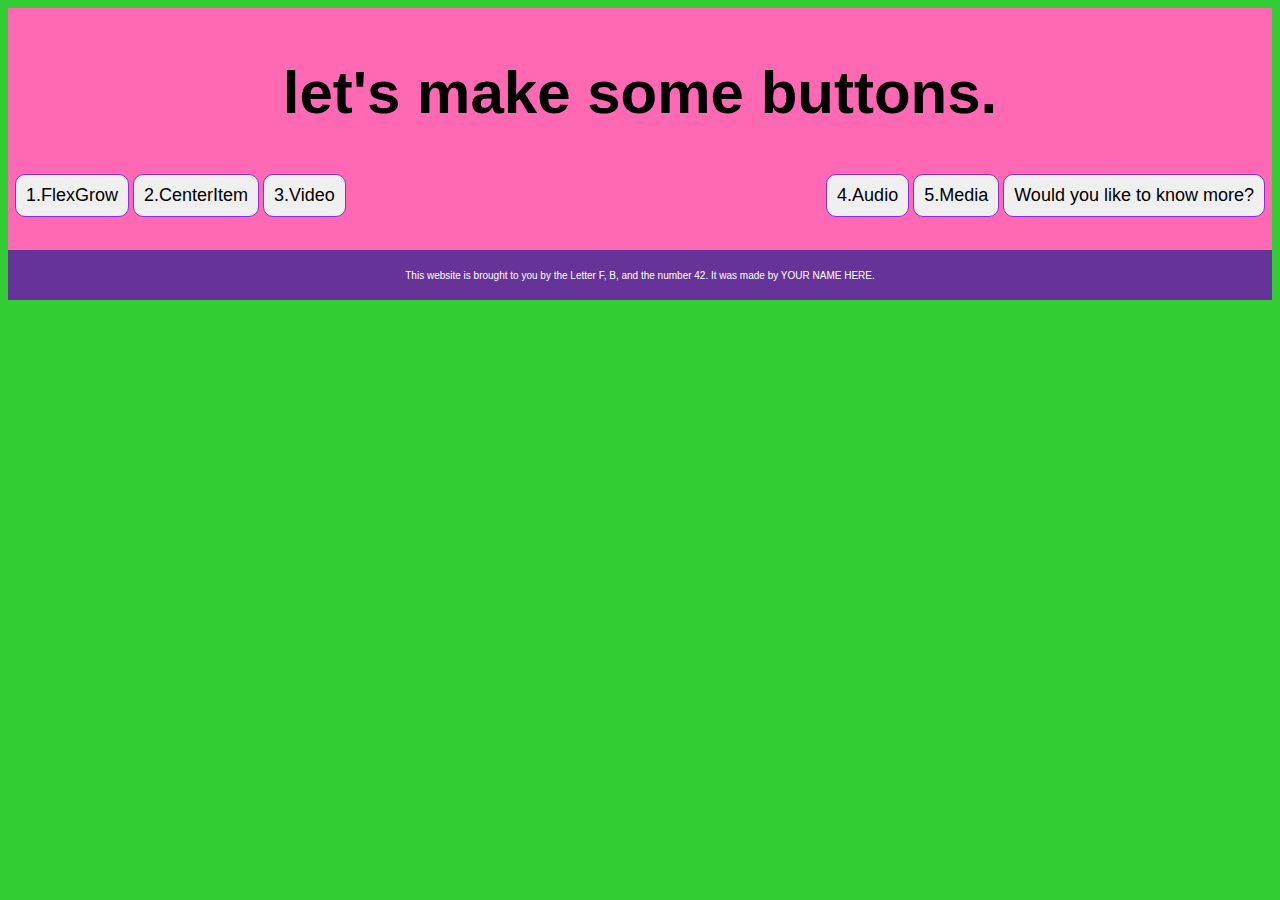
<file: index.html>
<!DOCTYPE html>
<html lang="en">
<head>
    <meta charset="UTF-8">
    <meta http-equiv="X-UA-Compatible" content="IE=edge">
    <meta name="viewport" content="width=device-width, initial-scale=1.0">

    <link rel="stylesheet" href="styles.css">


    <title>Let's Flexbox!</title>

</head>
<body>
    

    <!--Header title and menu begin here-->
    <header>
        <h1>let's make some buttons.</h1>


        
            <ul>
                
                <div class="container-navigation">
                    <button>1.FlexGrow</button>
                    <button>2.CenterItem</button>
                    <button>3.Video</button>
                    <button class="push">4.Audio</button>
                    <button>5.Media</button>
                    <a href="button.html" target="_blank"><button>Would you like to know more?</button></a>
              
              
                </div>

            </ul>
            
         
    </header>
    
    <!-- end of header information here -->
 
 
        <main>
            
        </main> 
        
        <footer>
            <p>This website is brought to you by the Letter F, B, and the number 42. It was made by YOUR NAME HERE.</p>
        </footer>

</body>
</html>
</file>
<file: styles.css>
body{
    background-color: limegreen;
}

/* header sytles */

header {
    background-color: hotpink;
    padding: 10px 0px 10px 0px;
    
    
}


/* section one flex grow and shrink */

.section-one {
    background-color: blueviolet;
    
    
}

.flexgrow-container {
    display: flex;
}

.box1 {
    background-color: skyblue;
    
    height: 200px;
    flex: 1 1 auto;

}

.box2 {

    background-color: lightgreen;
    
    height: 200px;
    flex: 1 1 auto;
}

.box3 {

    background-color: darkmagenta;
    
    height: 200px;
    flex: 1 1 auto;

}

/* section 2 center item */

.section-two {
    background-color: orangered;
    height: 700px;

}

/* section 3 youtube video */

.section-three {
    background-color: lightcoral;
    height: 800px;

}

iframe { 
    padding: 5px;
    
}


/* section 4 embed audio */

.section-four {
    background-color: darkslateblue;
    height: 500px;
    
}

/* section 5 media items */

.section-five {
    background-color: goldenrod;
    height: 1400px;

}

h1{
    font-family: 'Segoe UI', Tahoma, Geneva, Verdana, sans-serif;
    font-size: 60px;
    text-align: center;
}

ul{
    font-family: 'Segoe UI', Tahoma, Geneva, Verdana, sans-serif;
    list-style-type: none;
    padding: 5px;
}

.container-navigation{
    display: flex;
    flex-wrap: wrap;
    flex-direction: row;
    justify-content: flex-start;
}

.push {
    margin-left: auto;
}

li {
    font-family: Verdana, Geneva, Tahoma, sans-serif;
    padding: 10px;
    margin: 0px 3px;
    border: 1px solid limegreen;
    border-radius: 10px;
    background-color: aliceblue;
    
}

.box1 {
    background-color: skyblue;
    
    height: 200px;
    flex: 1 1 auto

}

.box2 {
    background-color: lightgreen;
    
    height: 200px;
    flex: 1 1 auto

}

.box3 {
    background-color: darkmagenta;
    
    height: 200px;
    flex: 1 1 auto

}

.section-two {
    background-color: red;
    height: 700px;
    display: flex;
    align-items: center;
    justify-items: center;
}

.section-three {
    height: 350;
    display: flex;
    flex-direction: column;
    align-items: center;
    justify-content: center;
}

.section-four {
    height: 500;
    font-family: 'Franklin Gothic Medium', 'Arial Narrow', Arial, sans-serif;
    font-size: 60px;
    text-align: center;
    display: flex;
    align-items: center;
    justify-content: center;
}

.media-container {
    display: flex; 
    justify-content: flex-start;
    flex-wrap: wrap;
    padding: 15px 25px 15px 15px ;
}

.media-container .mediacontent {
    flex: 1;
    padding: 10px;
}

.mediacontent {
    font-family: Verdana, Geneva, Tahoma, sans-serif;
    color: rgb(19, 19, 19);
    font-size: 20px;
}

button {
    border: 1px solid blueviolet;
    border-radius: 10px;
    font-family:Verdana, Geneva, Tahoma, sans-serif;
    font-size: large;
    padding: 10px;
    margin: 2px;
    transition-duration: .4s;
}

button:hover {
    background-color: black;
    color: white;
    
}

button:active {
    background-color:#3e8e41;
    box-shadow: 0 5px red;
    transform: translateY(4px);
    
} 

footer {
    background-color: rebeccapurple;
    height: 30px;
    text-align: center;
    font-family: 'Segoe UI', Tahoma, Geneva,
    Verdana, sans-serif;
    font-size: x-small;
    color: white;
    padding: 10px 0px;
}

.button-one-section {
    background-color: cornflowerblue;
    padding: 20px 0px;
    display: flex;
    justify-content: center; align-items: center;
}
    
.button-top-img {
    border: 3px solid white;
    border-radius: 10px;
    box-shadow: 10px 10px 20px black; width: 70%;
}
</file>
